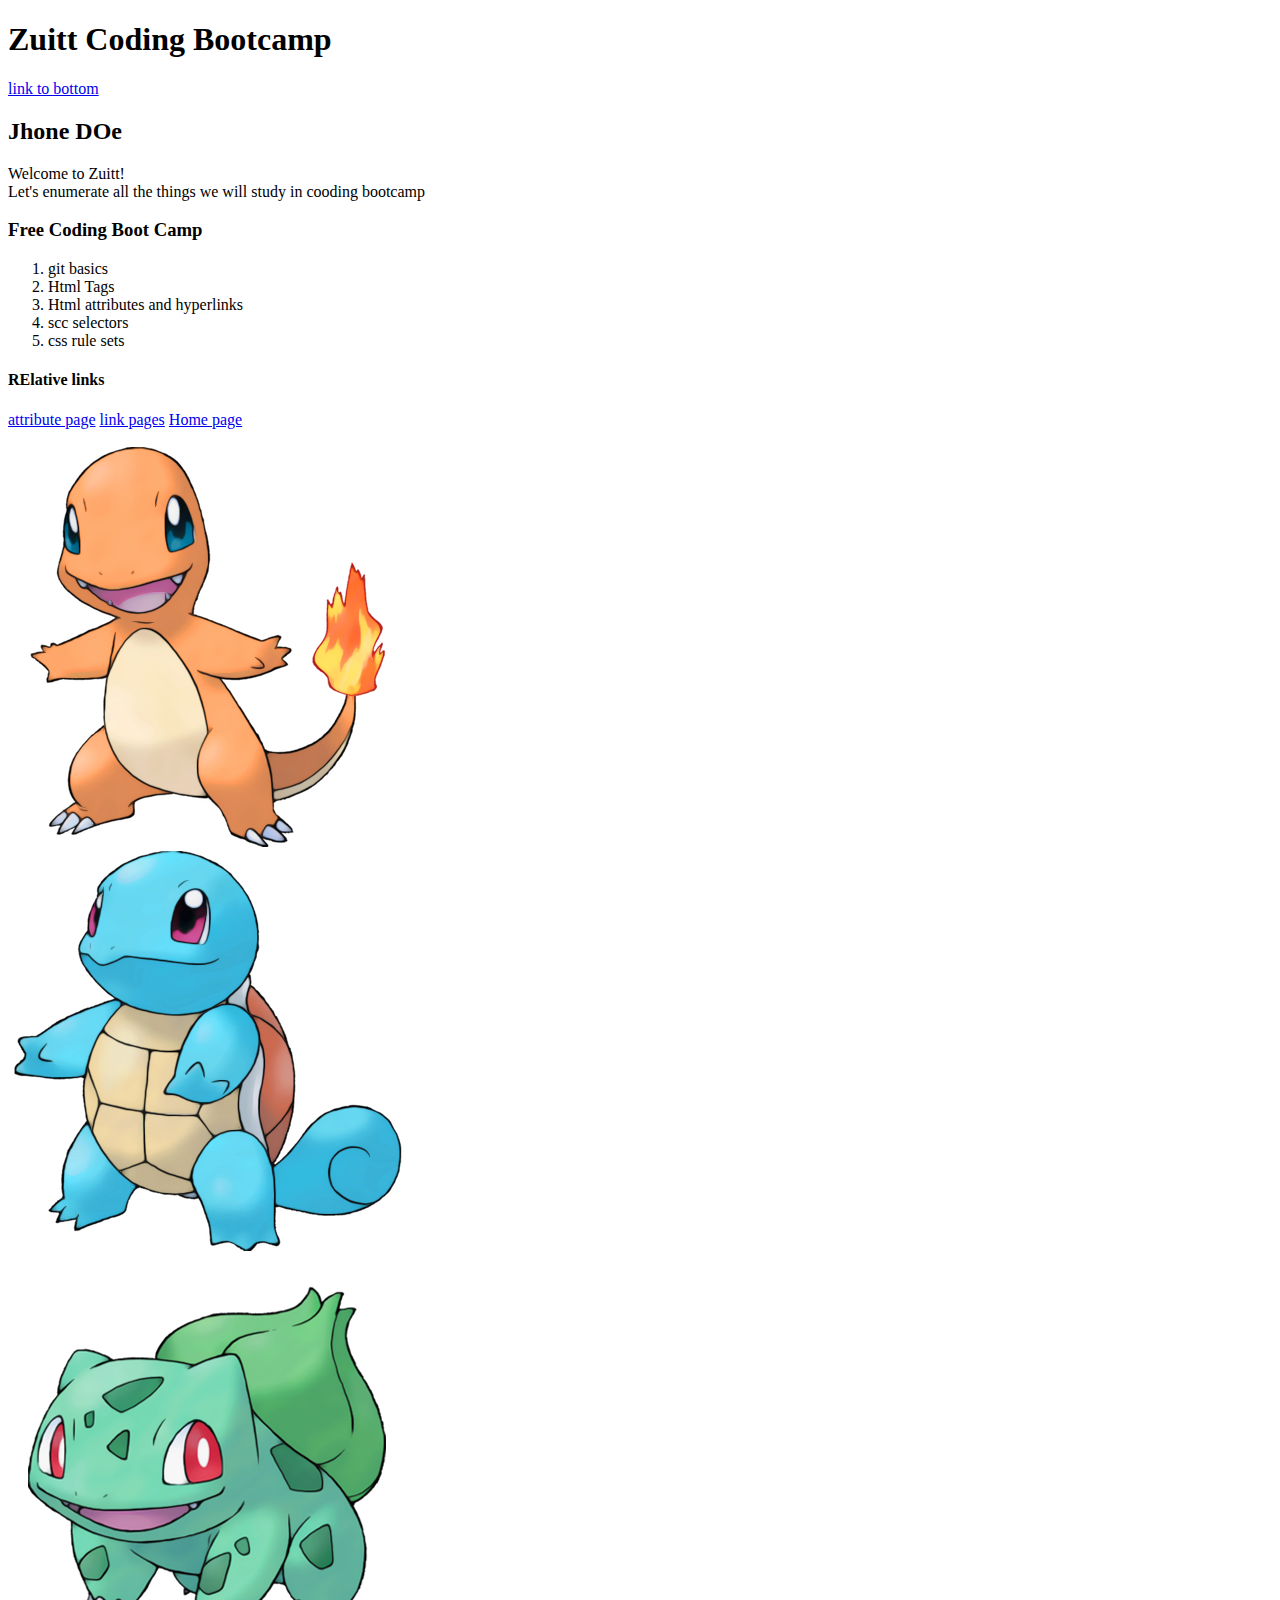
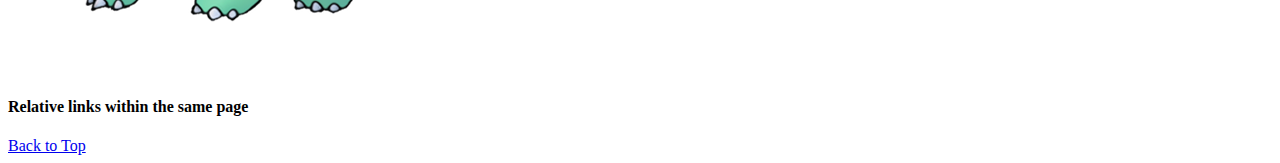
<file: fcb-open-house/s02/discussion/index.html>
<!-- in adding comments in html windows linux: ctrl + shift 
mac : cmd + / -->



<!DOCTYPE html>
<!--  -->
<html>
		<head>
			<!-- <meta> elements usually add other information in the page -->
			<meta charset="utf-8">
			<meta name="viewport" content="width=device-width, initial-scale=1">
			<title>Introduction to HTML</title>
		</head>
		<body>

			<!-- h1 is the biggest heading and smallest is h6-->

			<h1>Zuitt Coding Bootcamp</h1>

			<a href="#bottom"> link to bottom</a>

			<h2>Jhone DOe</h2>

			<!-- intro paragraph -->

			<p>
				Welcome to Zuitt!

				<!-- br tag create line break but it does not need closing tag -->
				<br>
				Let's enumerate all the things we will study in cooding bootcamp
			</p>

			<h3>Free Coding Boot Camp</h3>

			<ol>
				<!-- ol creates orded list with  number index defult -->

				<!-- li create a list of items -->

				<li> git basics</li>
				<li> Html Tags</li>
				<li>Html attributes and hyperlinks</li>
				<li> scc selectors</li>
				<li> css rule sets </li>
			
			</ol>

			<div>
				<h4>RElative links</h4>
				<a href="./attributes.html">attribute page</a>
				<a href="./pages.html">link pages</a>
				<a href="./index.html"> Home page</a>

			</div>

			<div id="images">
				
				<br>
				<img src="./images/picture1.png">
				<br>
				<img src="./images/picture2.png">
				<br>
				<img src="./images/picture3.png">
				<br>
			</div>

			<br>

			<div id="bottom">

				<h4> Relative links within the same page</h4>

				<a href="#top">Back to Top</a>
				
			</div>



		</body>
</html>
</file>
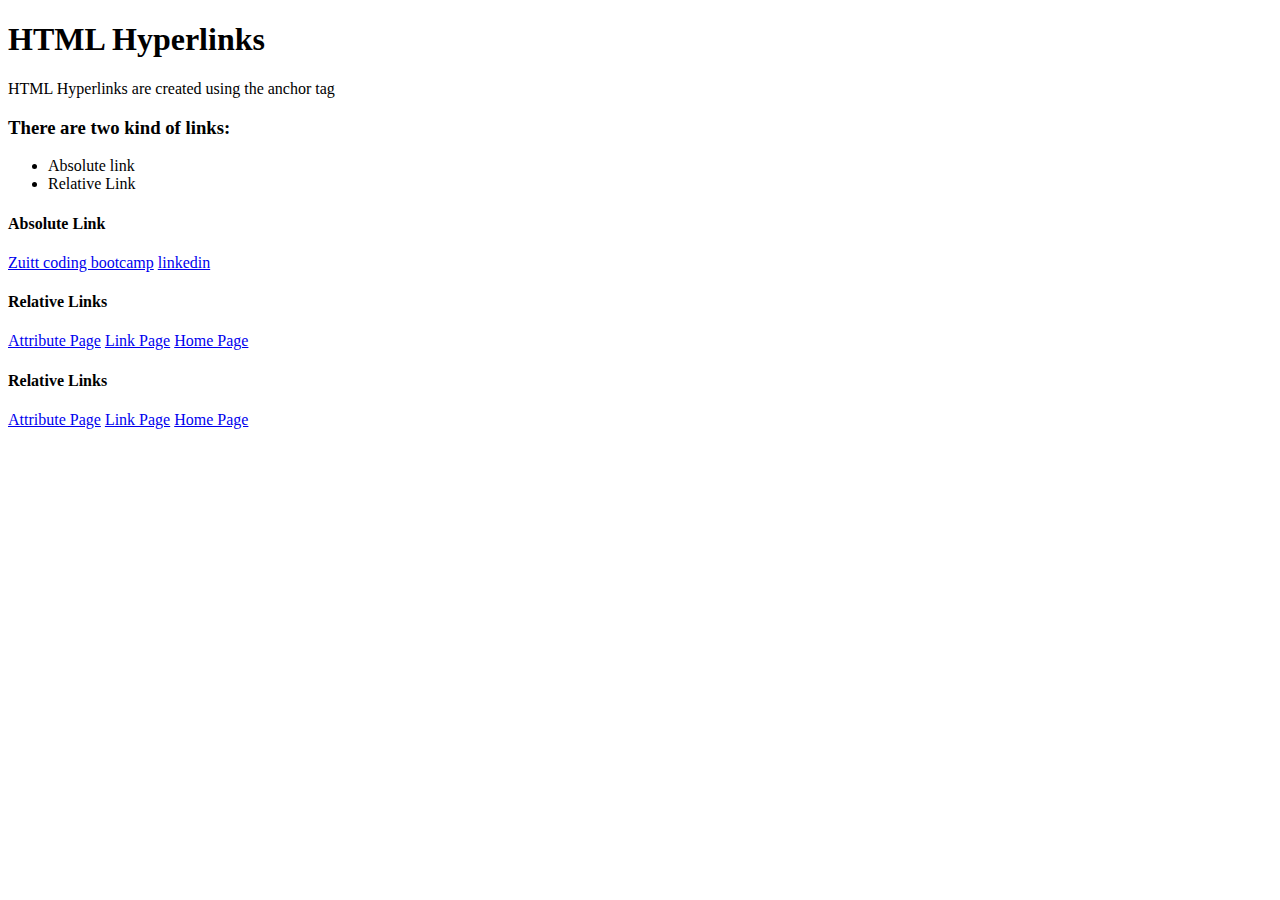
<file: fcb-open-house/s02/discussion/pages/links.html>
<!DOCTYPE html>
<html>
<head>
	<meta charset="utf-8">
	<meta name="viewport" content="width=device-width, initial-scale=1">
	<title>HTML Hyperlinks</title>
</head>
<body>


	<h1>HTML Hyperlinks</h1>


	<p>
		
		HTML Hyperlinks are created using the anchor tag
	</p>

	<h3>There are two kind of links:</h3>

	<ul>

		<li>Absolute link</li>
		<li>Relative Link</li>

	</ul>

	<div>
		<h4>Absolute Link</h4>
		<a href="https://zuitt.co" target="_blank">Zuitt coding bootcamp</a>
		<a href="https://linkedin.com">linkedin</a>
	</div>


	<div>
		<h4>Relative Links</h4>
		<a href="./attributes.html">Attribute Page</a>
		<a href="./links.html">Link Page</a>
		<a href="./index.html">Home Page</a>
	</div>

	<div>
		<h4>Relative Links</h4>
		<a href="./attributes.html">Attribute Page</a>
		<a href="./links.html">Link Page</a>
		<a href="./index.html">Home Page</a>
	</div>

</body>
</html>
</file>
